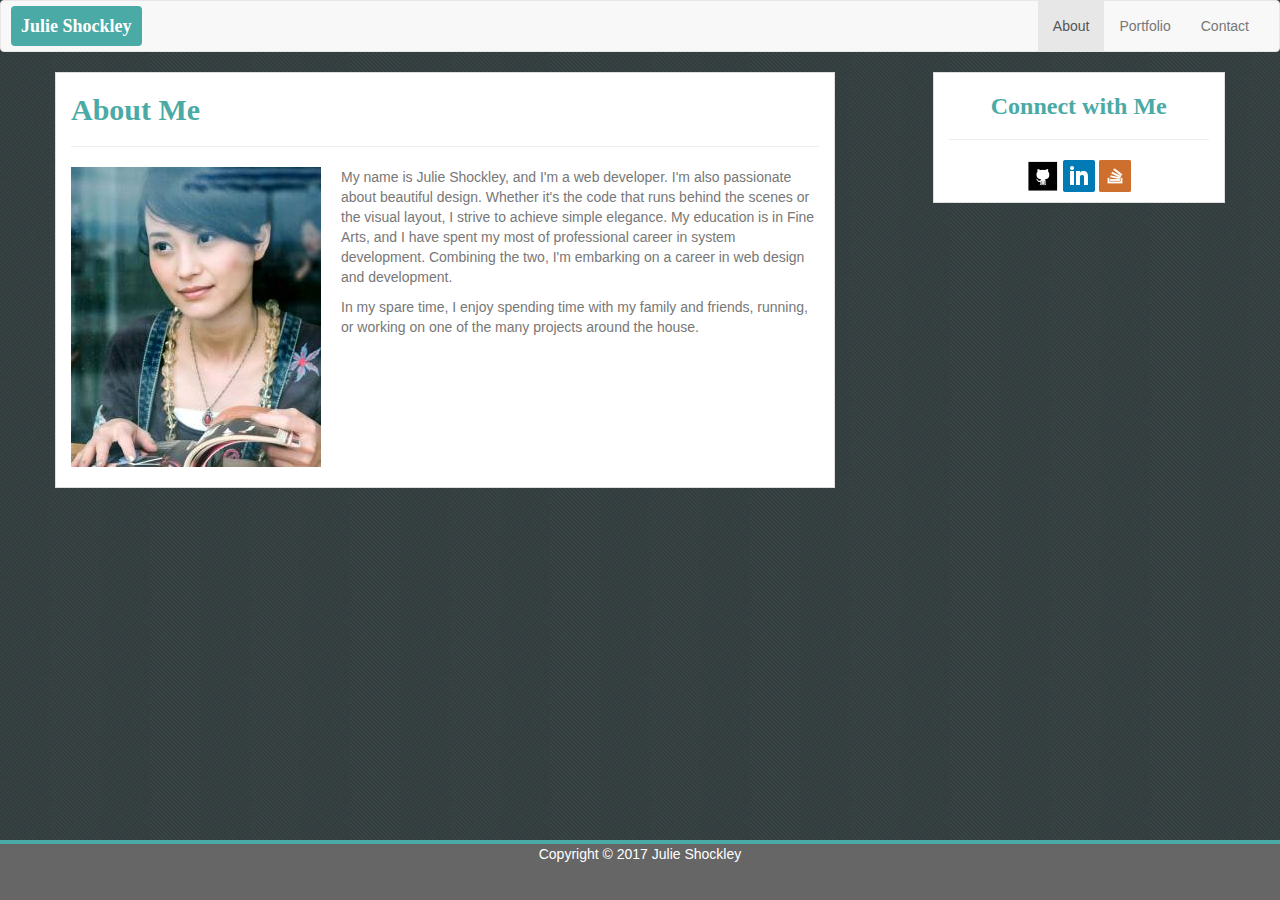
<file: index.html>
<!DOCTYPE html>
<html>

<head>
    <title>Julie Shockley - Web Developer</title>
    <link rel="stylesheet" type="text/css" href="assets/css/reset.css">
    <!-- Latest compiled and minified CSS -->
    <link rel="stylesheet" href="https://maxcdn.bootstrapcdn.com/bootstrap/3.3.7/css/bootstrap.min.css" integrity="sha384-BVYiiSIFeK1dGmJRAkycuHAHRg32OmUcww7on3RYdg4Va+PmSTsz/K68vbdEjh4u" crossorigin="anonymous">
    <link rel="stylesheet" type="text/css" href="assets/css/style.css">
    <!-- Latest compiled and minified JavaScript -->
    <script src="https://ajax.googleapis.com/ajax/libs/jquery/1.12.4/jquery.min.js"></script>
    <script src="https://maxcdn.bootstrapcdn.com/bootstrap/3.3.7/js/bootstrap.min.js" integrity="sha384-Tc5IQib027qvyjSMfHjOMaLkfuWVxZxUPnCJA7l2mCWNIpG9mGCD8wGNIcPD7Txa" crossorigin="anonymous"></script>
</head>

<body>
    <header>
        <nav class="navbar navbar-default">
            <div class="container-fluid">
                <!-- Brand and toggle get grouped for better mobile display -->
                <div class="navbar-header">
                    <button type="button" class="navbar-toggle collapsed" data-toggle="collapse" data-target="#bs-example-navbar-collapse-1" aria-expanded="false">
                        <span class="sr-only">Toggle navigation</span>
                        <span class="icon-bar"></span>
                        <span class="icon-bar"></span>
                        <span class="icon-bar"></span>
                    </button>
                    <a class="navbar-brand" href="index.html">
                        <div id="brand">Julie Shockley</div>
                    </a>
                </div>
                <!-- Collect the nav links, forms, and other content for toggling -->
                <div class="collapse navbar-collapse" id="bs-example-navbar-collapse-1">
                    <ul class="nav navbar-nav navbar-right">
                        <li class="active"><a href="index.html">About<span class="sr-only">(current)</span></a></li>
                        <li><a href="portfolio.html">Portfolio</a></li>
                        <li><a href="contact.html">Contact</a></li>
                    </ul>
                </div>
                <!-- /.navbar-collapse -->
            </div>
            <!-- /.container-fluid -->
        </nav>
    </header>
    <div class="container">
        <div class="row">
            <div id="main" class="col-md-8">
                <div class="row">
                    <div class="col-md-12">
                        <h2>About Me</h2>
                        <hr />
                    </div>
                </div>
                <div class="row">
                    <div class="col-md-12">
                        <img class="pic-left image-responsive" src="assets/images/people-h-c-250-300-9.jpg">
                        <p>My name is Julie Shockley, and I'm a web developer. I'm also passionate about beautiful design. Whether it's the code that runs behind the scenes or the visual layout, I strive to achieve simple elegance. My education is in Fine Arts, and I have spent my most of professional career in system development. Combining the two, I'm embarking on a career in web design and development.</p>
                        <p>In my spare time, I enjoy spending time with my family and friends, running, or working on one of the many projects around the house.</p>
                    </div>
                </div>
            </div>
            <div id="sidebar" class="col-md-3 col-md-offset-1">
                <h3>Connect with Me</h3>
                <hr />
                <p>
                    <a href="https://github.com/jshockley99" target="_blank"><img src="assets/images/github_square_black_107109.png" height="32px" /></a>
                    <a href="https://www.linkedin.com/in/julieshockley/" target="_blank"><img src="assets/images/square-linkedin-512.png" height="32px" /></a>
                    <a href="https://stackoverflow.com/users/8790713/julie-shockley?tab=profile" target="_blank"><img src="assets/images/stackoverflow-square-social-media_764927.png" height="32px" /></a>
                </p>
            </div>
        </div>
    </div>
    <footer class="footer">
        <div class="container-fluid">
            <p>Copyright &copy; 2017 Julie Shockley</p>
        </div>
    </footer>
</body>

</html>
</file>
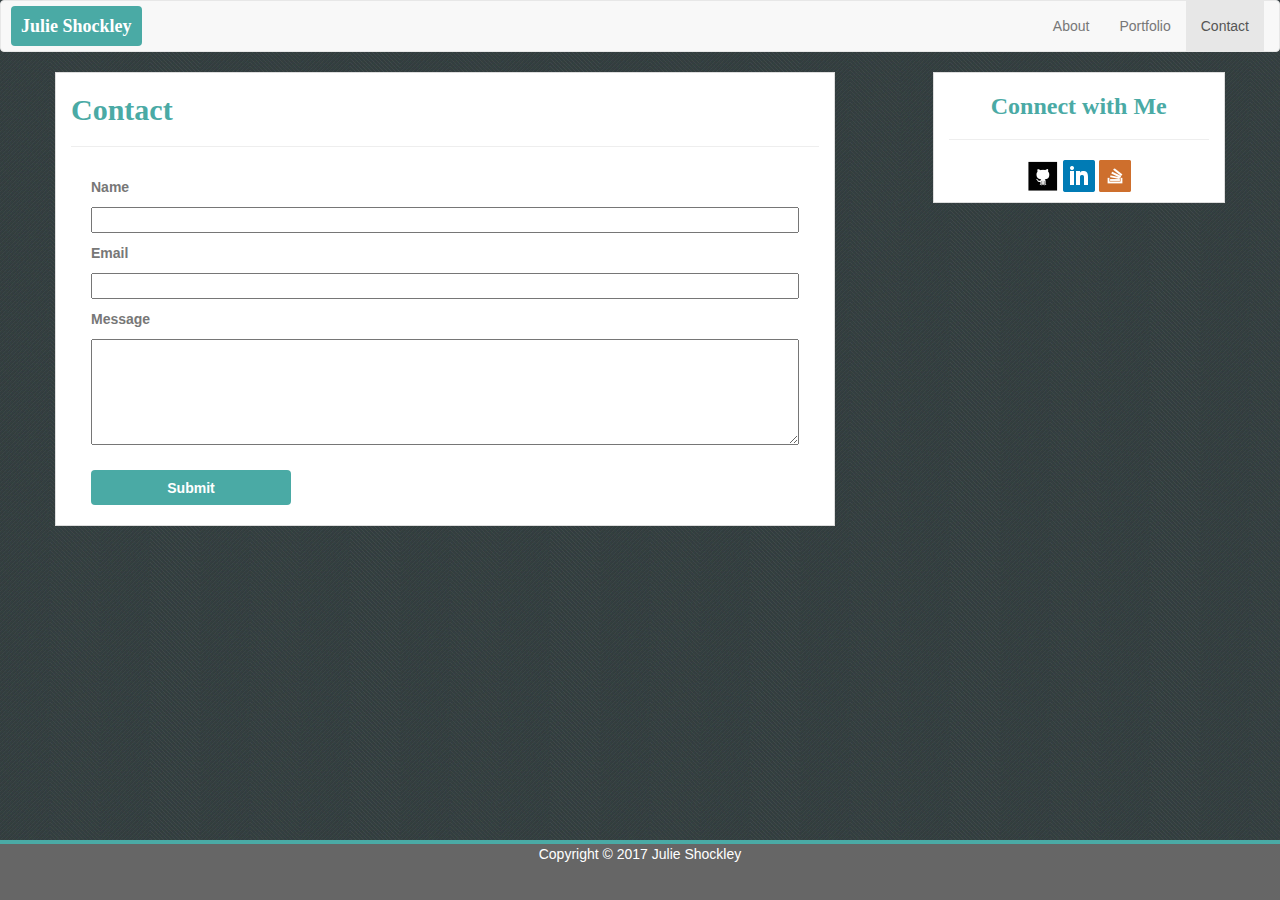
<file: contact.html>
<!DOCTYPE html>
<html>

<head>
    <title>Julie Shockley - Web Developer</title>
    <link rel="stylesheet" type="text/css" href="assets/css/reset.css">
    <!-- Latest compiled and minified CSS -->
    <link rel="stylesheet" href="https://maxcdn.bootstrapcdn.com/bootstrap/3.3.7/css/bootstrap.min.css" integrity="sha384-BVYiiSIFeK1dGmJRAkycuHAHRg32OmUcww7on3RYdg4Va+PmSTsz/K68vbdEjh4u" crossorigin="anonymous">
    <link rel="stylesheet" type="text/css" href="assets/css/style.css">
    <!-- Latest compiled and minified JavaScript -->
    <script src="https://ajax.googleapis.com/ajax/libs/jquery/1.12.4/jquery.min.js"></script>
    <script src="https://maxcdn.bootstrapcdn.com/bootstrap/3.3.7/js/bootstrap.min.js" integrity="sha384-Tc5IQib027qvyjSMfHjOMaLkfuWVxZxUPnCJA7l2mCWNIpG9mGCD8wGNIcPD7Txa" crossorigin="anonymous"></script>
</head>

<body>
    <header>
        <nav class="navbar navbar-default">
            <div class="container-fluid">
                <!-- Brand and toggle get grouped for better mobile display -->
                <div class="navbar-header">
                    <button type="button" class="navbar-toggle collapsed" data-toggle="collapse" data-target="#bs-example-navbar-collapse-1" aria-expanded="false">
                        <span class="sr-only">Toggle navigation</span>
                        <span class="icon-bar"></span>
                        <span class="icon-bar"></span>
                        <span class="icon-bar"></span>
                    </button>
                    <a class="navbar-brand" href="index.html">
                        <div id="brand">Julie Shockley</div>
                    </a>
                </div>
                <!-- Collect the nav links, forms, and other content for toggling -->
                <div class="collapse navbar-collapse" id="bs-example-navbar-collapse-1">
                    <ul class="nav navbar-nav navbar-right">
                        <li><a href="index.html">About</a></li>
                        <li><a href="portfolio.html">Portfolio</a></li>
                        <li class="active"><a href="contact.html">Contact<span class="sr-only">(current)</span></a></li>
                    </ul>
                </div>
                <!-- /.navbar-collapse -->
            </div>
            <!-- /.container-fluid -->
        </nav>
    </header>
    <div class="container">
        <div class="row">
            <div id="main" class="col-md-8">
                <div class="row">
                    <div class="col-md-12">
                        <h2>Contact</h2>
                        <hr />
                    </div>
                </div>
                <div class="row">
                    <div class="col-md-12">
                        <form action="" method="post">
                            <fieldset>
                                <label for="Name">Name</label>
                                <input name="name" type="text" />
                                <label for="Email">Email</label>
                                <input name="email" type="text" />
                                <label for="Message">Message</label>
                                <textarea rows="5" cols="100"></textarea>
                            </fieldset>
                            <input class="button" type="submit" value="Submit" />
                        </form>
                    </div>
                </div>
            </div>
            <div id="sidebar" class="col-md-3 col-md-offset-1">
                <h3>Connect with Me</h3>
                <hr />
                <p>
                    <a href="https://github.com/jshockley99" target="_blank"><img src="assets/images/github_square_black_107109.png" height="32px" /></a>
                    <a href="https://www.linkedin.com/in/julieshockley/" target="_blank"><img src="assets/images/square-linkedin-512.png" height="32px" /></a>
                    <a href="https://stackoverflow.com/users/8790713/julie-shockley?tab=profile" target="_blank"><img src="assets/images/stackoverflow-square-social-media_764927.png" height="32px" /></a>
                </p>
            </div>
        </div>
    </div>
    <footer class="footer">
        <div class="container-fluid">
        <p>Copyright &copy; 2017 Julie Shockley</p>
        </div>
    </footer>
</body>

</html>
</file>
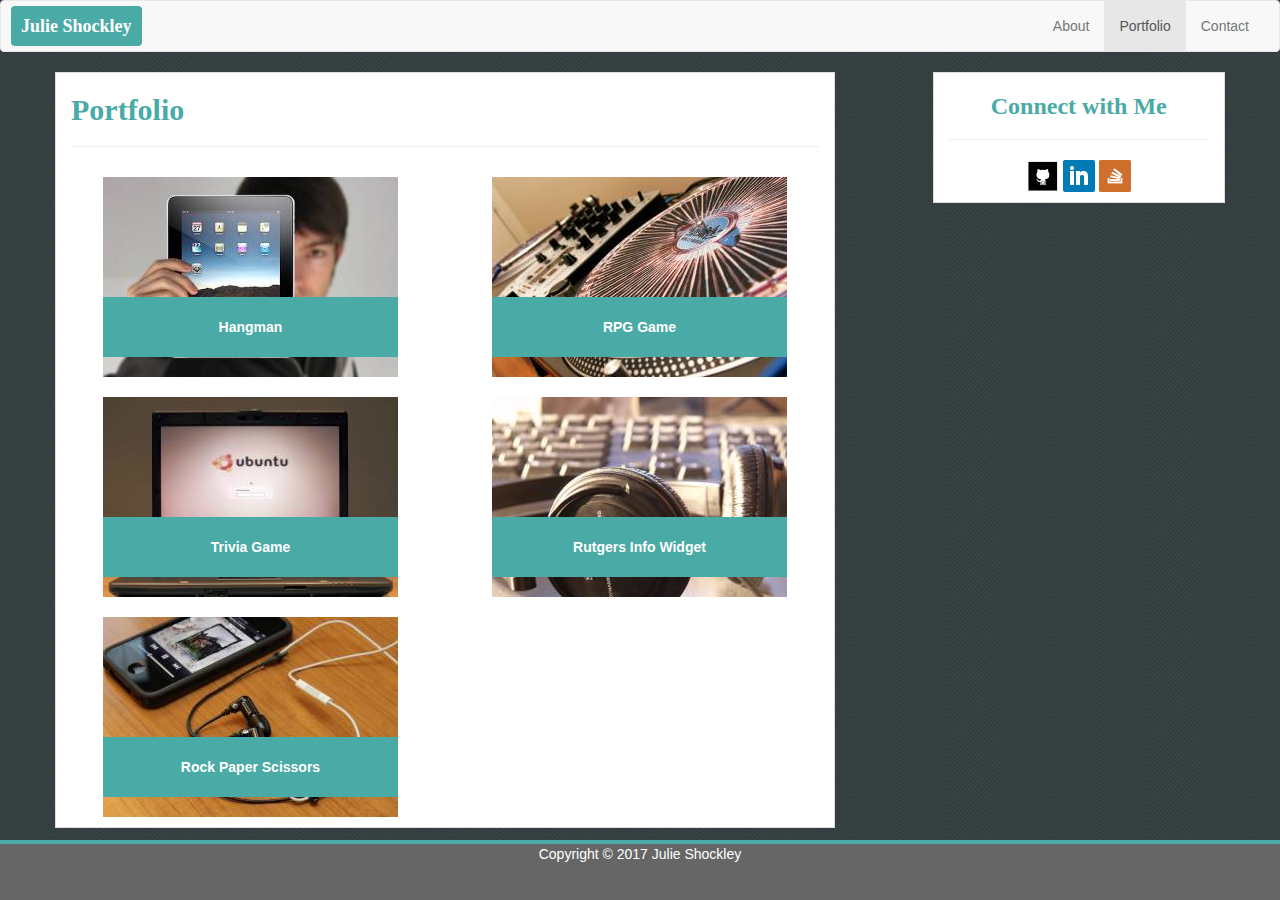
<file: portfolio.html>
<!DOCTYPE html>
<html>

<head>
    <title>Julie Shockley - Web Developer</title>
    <link rel="stylesheet" type="text/css" href="assets/css/reset.css">
    <!-- Latest compiled and minified CSS -->
    <link rel="stylesheet" href="https://maxcdn.bootstrapcdn.com/bootstrap/3.3.7/css/bootstrap.min.css" integrity="sha384-BVYiiSIFeK1dGmJRAkycuHAHRg32OmUcww7on3RYdg4Va+PmSTsz/K68vbdEjh4u" crossorigin="anonymous">
    <link rel="stylesheet" type="text/css" href="assets/css/style.css">
    <!-- Latest compiled and minified JavaScript -->
    <script src="https://ajax.googleapis.com/ajax/libs/jquery/1.12.4/jquery.min.js"></script>
    <script src="https://maxcdn.bootstrapcdn.com/bootstrap/3.3.7/js/bootstrap.min.js" integrity="sha384-Tc5IQib027qvyjSMfHjOMaLkfuWVxZxUPnCJA7l2mCWNIpG9mGCD8wGNIcPD7Txa" crossorigin="anonymous"></script>
</head>

<body>
    <header>
        <nav class="navbar navbar-default">
            <div class="container-fluid">
                <!-- Brand and toggle get grouped for better mobile display -->
                <div class="navbar-header">
                    <button type="button" class="navbar-toggle collapsed" data-toggle="collapse" data-target="#bs-example-navbar-collapse-1" aria-expanded="false">
                        <span class="sr-only">Toggle navigation</span>
                        <span class="icon-bar"></span>
                        <span class="icon-bar"></span>
                        <span class="icon-bar"></span>
                    </button>
                    <a class="navbar-brand" href="index.html">
                        <div id="brand">Julie Shockley</div>
                    </a>
                </div>
                <!-- Collect the nav links, forms, and other content for toggling -->
                <div class="collapse navbar-collapse" id="bs-example-navbar-collapse-1">
                    <ul class="nav navbar-nav navbar-right">
                        <li><a href="index.html">About</a></li>
                        <li class="active"><a href="portfolio.html">Portfolio<span class="sr-only">(current)</span></a></li>
                        <li><a href="contact.html">Contact</a></li>
                    </ul>
                </div>
                <!-- /.navbar-collapse -->
            </div>
            <!-- /.container-fluid -->
        </nav>
    </header>
    <div class="container">
        <div class="row">
            <div id="main" class="col-md-8">
                <div class="row">
                    <div class="col-md-12">
                        <h2>Portfolio</h2>
                        <hr />
                    </div>
                </div>
                <div class="row">
                    <div class="col-md-6">
                        <div class="portfolio-picture"><img class="image-responsive" src="assets/images/technics-q-c-295-200-1.jpg">
                            <div class="portfolio-label"><a href="#">Hangman</a></div>
                        </div>
                    </div>
                    <div class="col-md-6">
                        <div class="portfolio-picture"><img class="image-responsive" src="assets/images/technics-q-c-295-200-2.jpg">
                            <div class="portfolio-label"><a href="#">RPG Game</a></div>
                        </div>
                    </div>
                </div>
                <div class="row">
                    <div class="col-md-6">
                        <div class="portfolio-picture"><img class="image-responsive" src="assets/images/technics-q-c-295-200-3.jpg">
                            <div class="portfolio-label"><a href="#">Trivia Game</a></div>
                        </div>
                    </div>
                    <div class="col-md-6">
                        <div class="portfolio-picture"><img class="image-responsive" src="assets/images/technics-q-c-295-200-6.jpg">
                            <div class="portfolio-label"><a href="#">Rutgers Info Widget</a></div>
                        </div>
                    </div>
                </div>
                <div class="row">
                    <div class="col-md-6">
                        <div class="portfolio-picture"><img class="image-responsive" src="assets/images/technics-q-c-295-200-7.jpg">
                            <div class="portfolio-label"><a href="#">Rock Paper Scissors</a></div>
                        </div>
                    </div>
                    <div class="col-md-6"></div>
                </div>
            </div>
            <div id="sidebar" class="col-md-3 col-md-offset-1">
                <h3>Connect with Me</h3>
                <hr />
                <p>
                    <a href="https://github.com/jshockley99" target="_blank"><img src="assets/images/github_square_black_107109.png" height="32px" /></a>
                    <a href="https://www.linkedin.com/in/julieshockley/" target="_blank"><img src="assets/images/square-linkedin-512.png" height="32px" /></a>
                    <a href="https://stackoverflow.com/users/8790713/julie-shockley?tab=profile" target="_blank"><img src="assets/images/stackoverflow-square-social-media_764927.png" height="32px" /></a>
                </p>
            </div>
        </div>
    </div>
    <footer class="footer">
    	<div class="container-fluid">
        <p>Copyright &copy; 2017 Julie Shockley</p>
    	</div>
    </footer>
</body>

</html>
</file>
<file: assets/css/style.css>
body {
    color: #777777;
    font-family: Arial, 'Helvetica Neue', Helvetica, sans-serif;
    background-image: url("../images/green-fibers.png");
    background-repeat: repeat;
}

h1,
h2,
h3 {
    font-family: Georgia, Times, 'Times New Roman', serif;
    font-weight: bold;
}

h2,
h3 {
    color: #4aaaa5;
}

.navbar-brand {
    padding: 5px 10px;
}

#brand {
    background: #4aaaa5;
    color: #FFFFFF;
    padding: 10px;
    border-radius: 4px;
    text-align: center;
    font-family: Georgia, Times, 'Times New Roman', serif;
    font-weight: bold;
}

#main {
    background: #FFFFFF;
    border: #dddddd solid 1px;
}

#sidebar {
    background: #FFFFFF;
    border: #dddddd solid 1px;
    text-align: center;
}

.pic-left {
    padding: 0px 20px 20px 0px;
    float: left;
    position: relative;
}

.pic-right {
    padding: 0px 20px 20px 0px;
    float: right;
    position: relative;
}

.portfolio-picture {
    width: fit-content;
    margin: 10px auto;
    position: relative;
}

.portfolio-label {
    background: #4aaaa5;
    color: #FFFFFF;
    font-weight: bold;
    text-align: center;
    width: 100%;
    padding: 20px;
    position: absolute;
    bottom: 20px;
}

.portfolio-label>a {
    text-decoration: none;
    color: #FFFFFF;
}

.portfolio-label:hover {
    text-decoration: none;
    background-color: #B74F46;
}

footer {
    background: #666666;
    border-top: #4aaaa5 solid 4px;
    color: #FFFFFF;
    text-align: center;
}


/* Sticky footer styles
-------------------------------------------------- */

html {
    position: relative;
    min-height: 100%;
}

body {
    /* Margin bottom by footer height */
    margin-bottom: 60px;
}

.footer {
    position: absolute;
    bottom: 0;
    width: 100%;
    /* Set the fixed height of the footer here */
    height: 60px;
}


/* <-------------------Form Styles-------------------->*/

fieldset {
    padding: 0 20px;
}

label {
    text-align: left;
    display: block;
    margin: 10px 0;
}

input {
    width: 100%;
}

textarea {
    width: 100%;
}

.button {
    background: #4aaaa5;
    color: #FFFFFF;
    font-weight: bold;
    text-align: center;
    max-width: 200px;
    height: 35px;
    border-radius: 4px;
    padding: 5px 10px;
    margin: 20px;
    border: none;
}

.button:hover {
    background-color: #B74F46;
}
</file>
